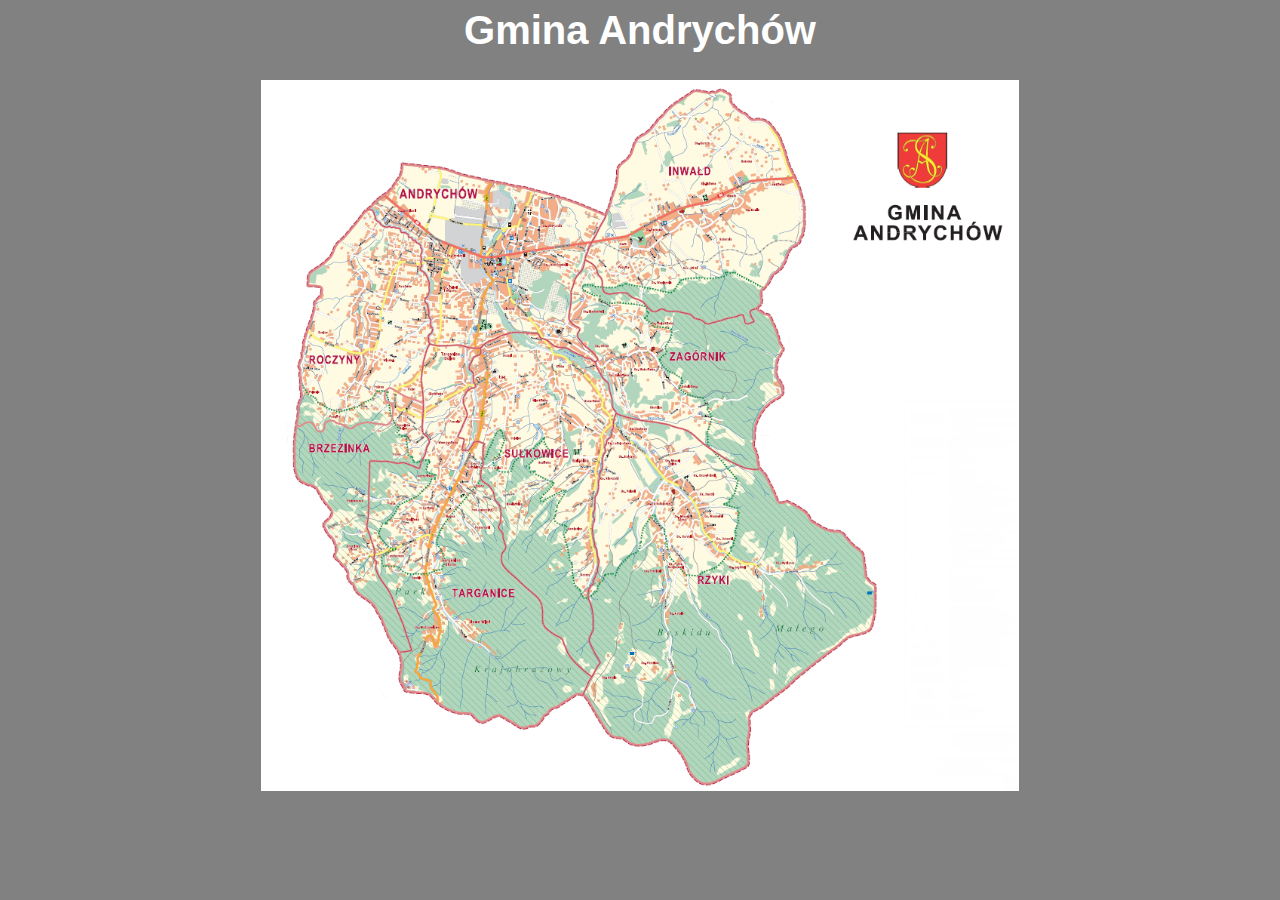
<file: index.html>
<html lang="pl">
<head>
    <meta charset="UTF-8">
    <meta name="viewport" content="width=device-width, initial-scale=1.0">
    <title>Gmina Andrychów</title>
    <link rel="stylesheet" href="style.css">
</head>
<body>
<center>
    <h1>Gmina Andrychów</h1>
   <p>
    <img src="gmina.jpg" width="758" height="711" border="0" usemap="#map" />

<map name="map">
<area shape="rect" coords="135,103,220,122" href="file://E:/szkoła/strona%20zadanie%20dodatkowe/andrychow.html" />
<area shape="rect" coords="406,84,453,99" href="file://E:/szkoła/strona%20zadanie%20dodatkowe/inwald.html" />
<area shape="rect" coords="39,268,110,290" href="file://E:/szkoła/strona%20zadanie%20dodatkowe/roczyny.html" />
<area shape="rect" coords="406,266,473,288" href="file://E:/szkoła/strona%20zadanie%20dodatkowe/zagornik.html" />
<area shape="rect" coords="42,359,114,376" href="file://E:/szkoła/strona%20zadanie%20dodatkowe/brzezinka.html" />
<area shape="rect" coords="238,361,312,382" href="file://E:/szkoła/strona%20zadanie%20dodatkowe/sulkowice.html" />
<area shape="rect" coords="184,505,259,521" href="file://E:/szkoła/strona%20zadanie%20dodatkowe/targanice.html" />
<area shape="rect" coords="428,488,476,509" href="file://E:/szkoła/strona%20zadanie%20dodatkowe/rzyki.html" />
</map>







</center>
</body>
</html>
</file>
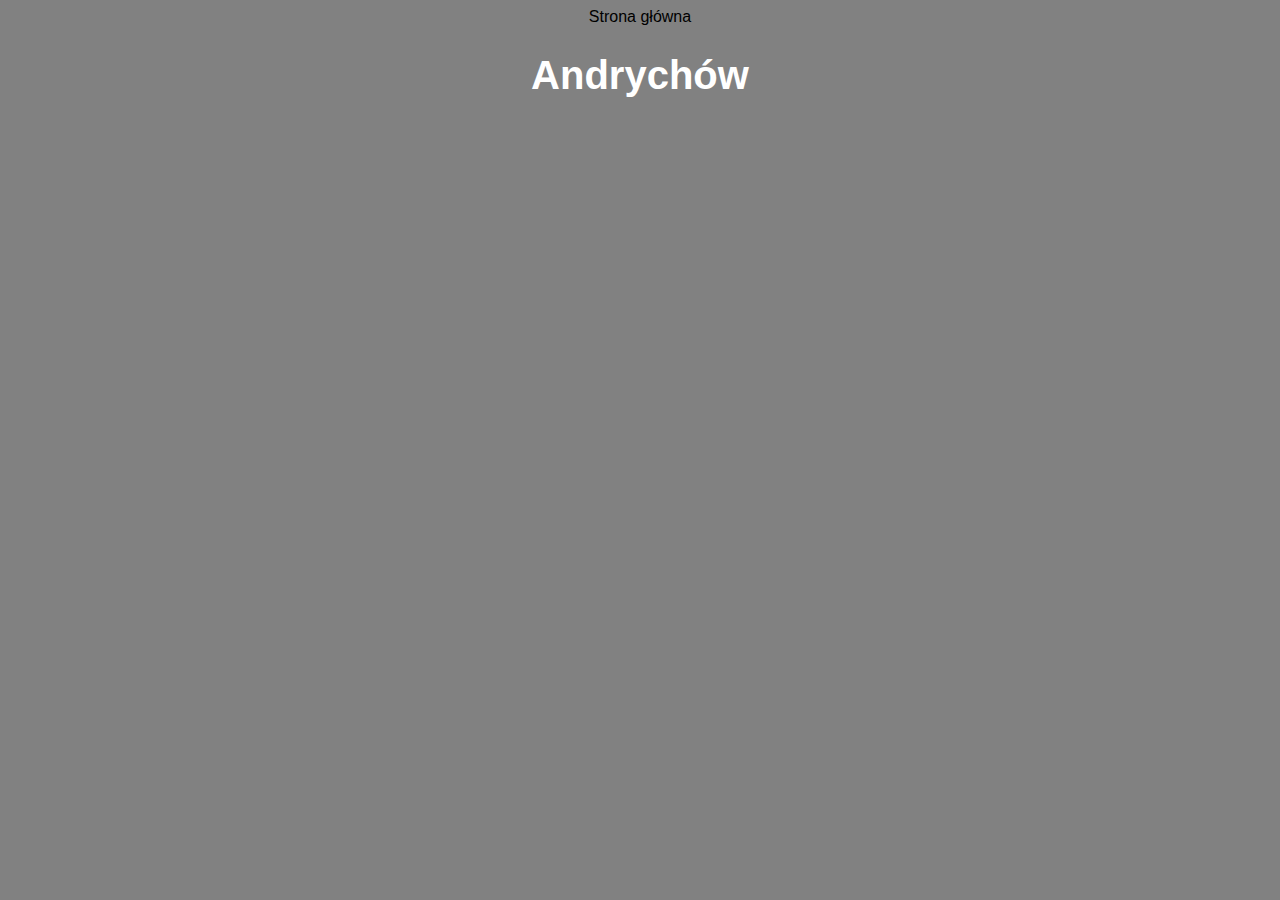
<file: andrychow.html>
<html lang="pl">
<head>
    <meta charset="UTF-8">
    <meta name="viewport" content="width=device-width, initial-scale=1.0">
    <title>Andrychów</title>
    <link rel="stylesheet" href="style.css">
</head>
<center>
<a href="file:///E:/szkoła/strona%20zadanie%20dodatkowe/index.html">Strona główna</a>
    <h1>Andrychów</h1>
</center>
</html>
</file>
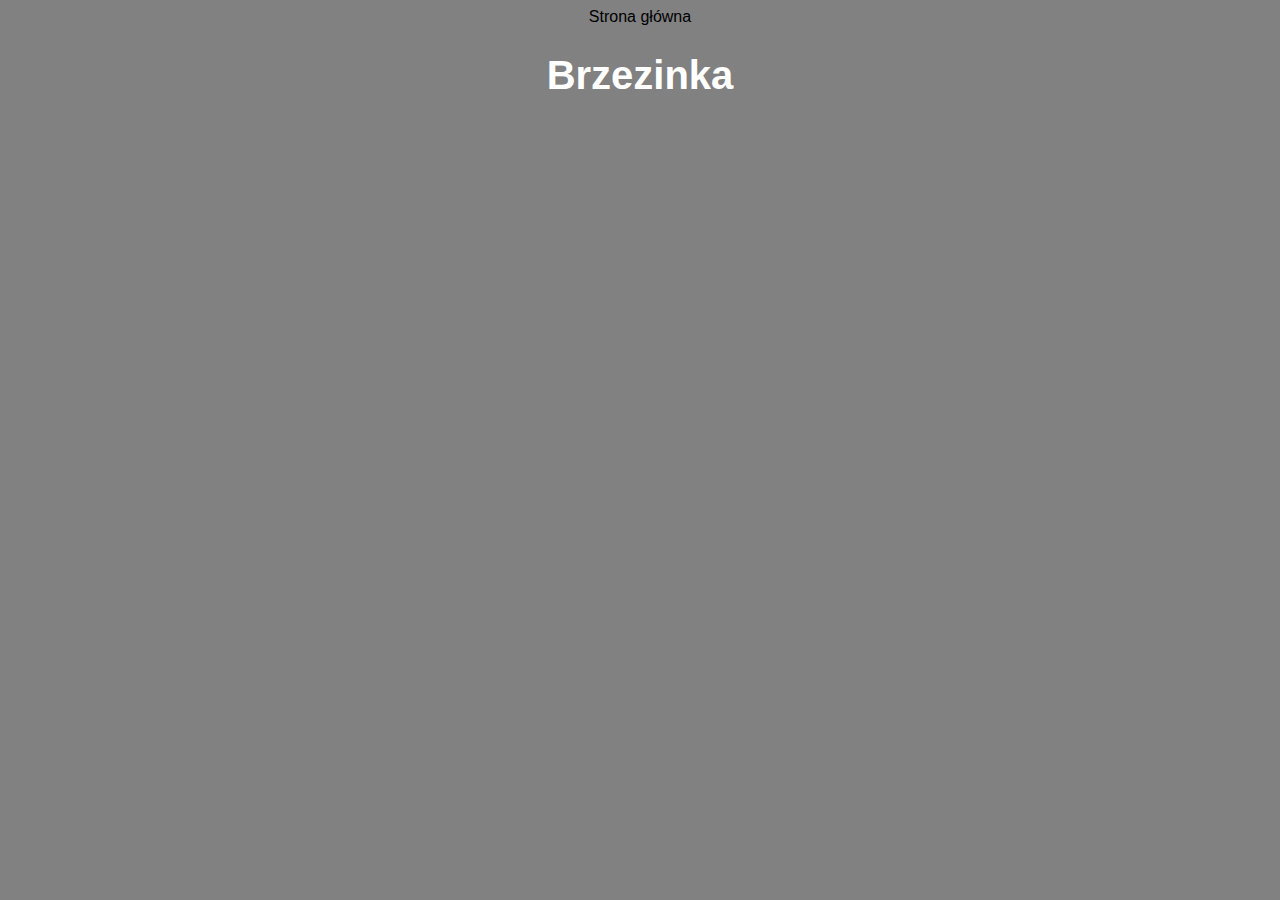
<file: brzezinka.html>
<html lang="pl">
<head>
    <meta charset="UTF-8">
    <meta name="viewport" content="width=device-width, initial-scale=1.0">
    <title>Brzezinka</title>
    <link rel="stylesheet" href="style.css">
</head>
<center>
    <a href="file:///E:/szkoła/strona%20zadanie%20dodatkowe/index.html">Strona główna</a>  
    <h1>Brzezinka</h1>
    </center>
</html>
</file>
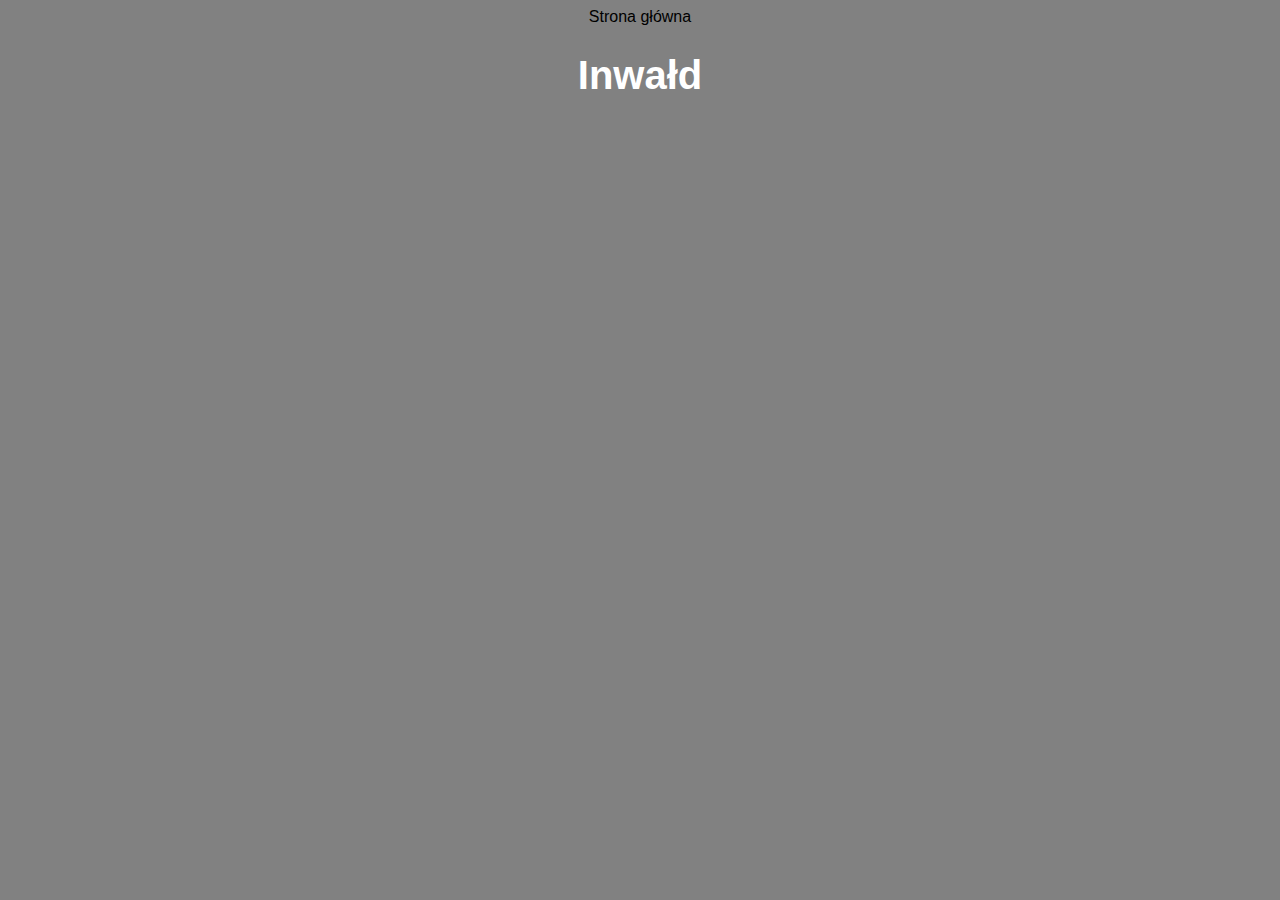
<file: inwald.html>
<html lang="pl">
<head>
    <meta charset="UTF-8">
    <meta name="viewport" content="width=device-width, initial-scale=1.0">
    <title>Inwałd</title>
    <link rel="stylesheet" href="style.css">
</head>
<center>
    <a href="file:///E:/szkoła/strona%20zadanie%20dodatkowe/index.html">Strona główna</a> 
    <h1>Inwałd</h1>
    </center>
</html>
</file>
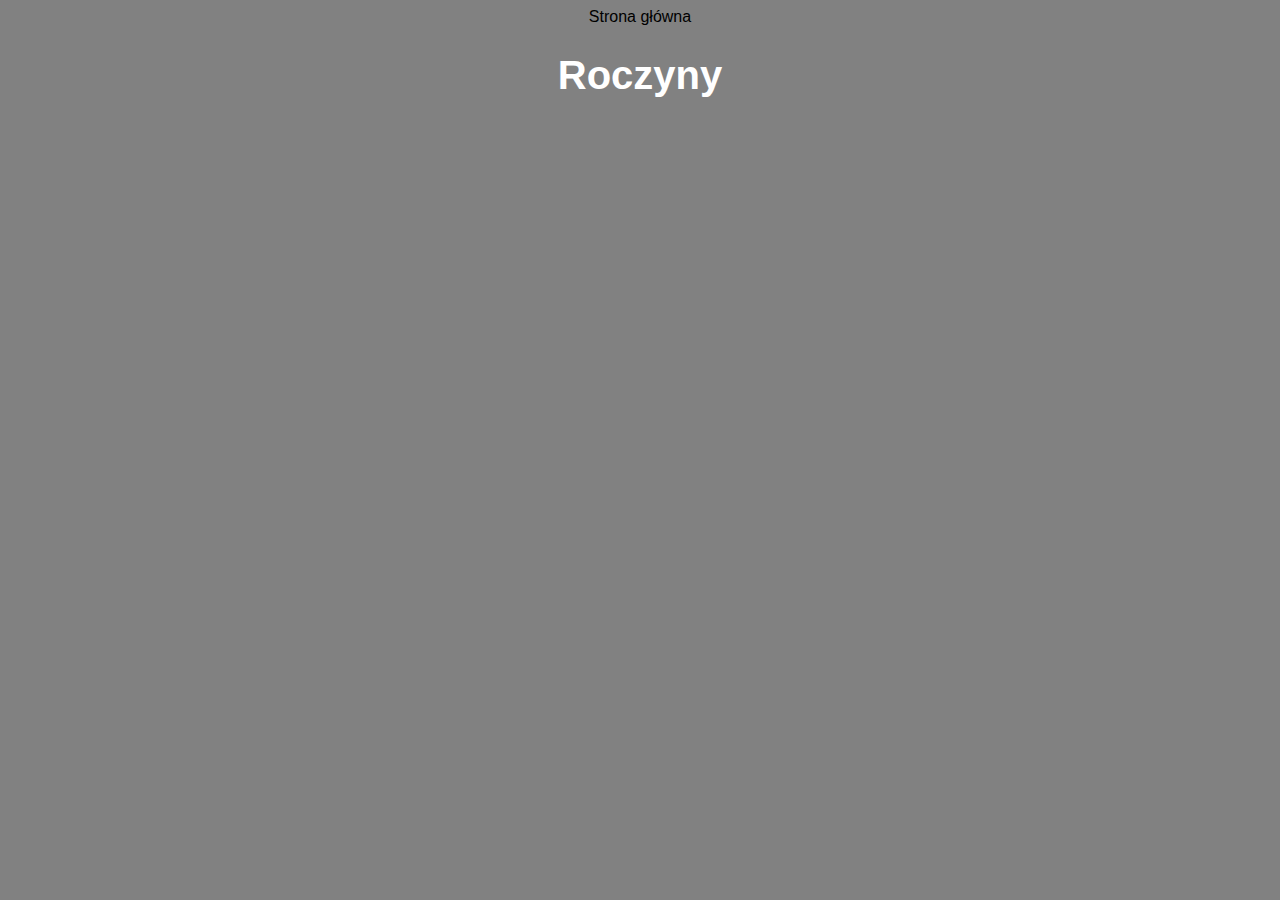
<file: roczyny.html>
<html lang="pl">
<head>
    <meta charset="UTF-8">
    <meta name="viewport" content="width=device-width, initial-scale=1.0">
    <title>Roczyny</title>
    <link rel="stylesheet" href="style.css">
</head>
<center>
    <a href="file:///E:/szkoła/strona%20zadanie%20dodatkowe/index.html">Strona główna</a>
    <h1>Roczyny</h1>
    </center>
</html>
</file>
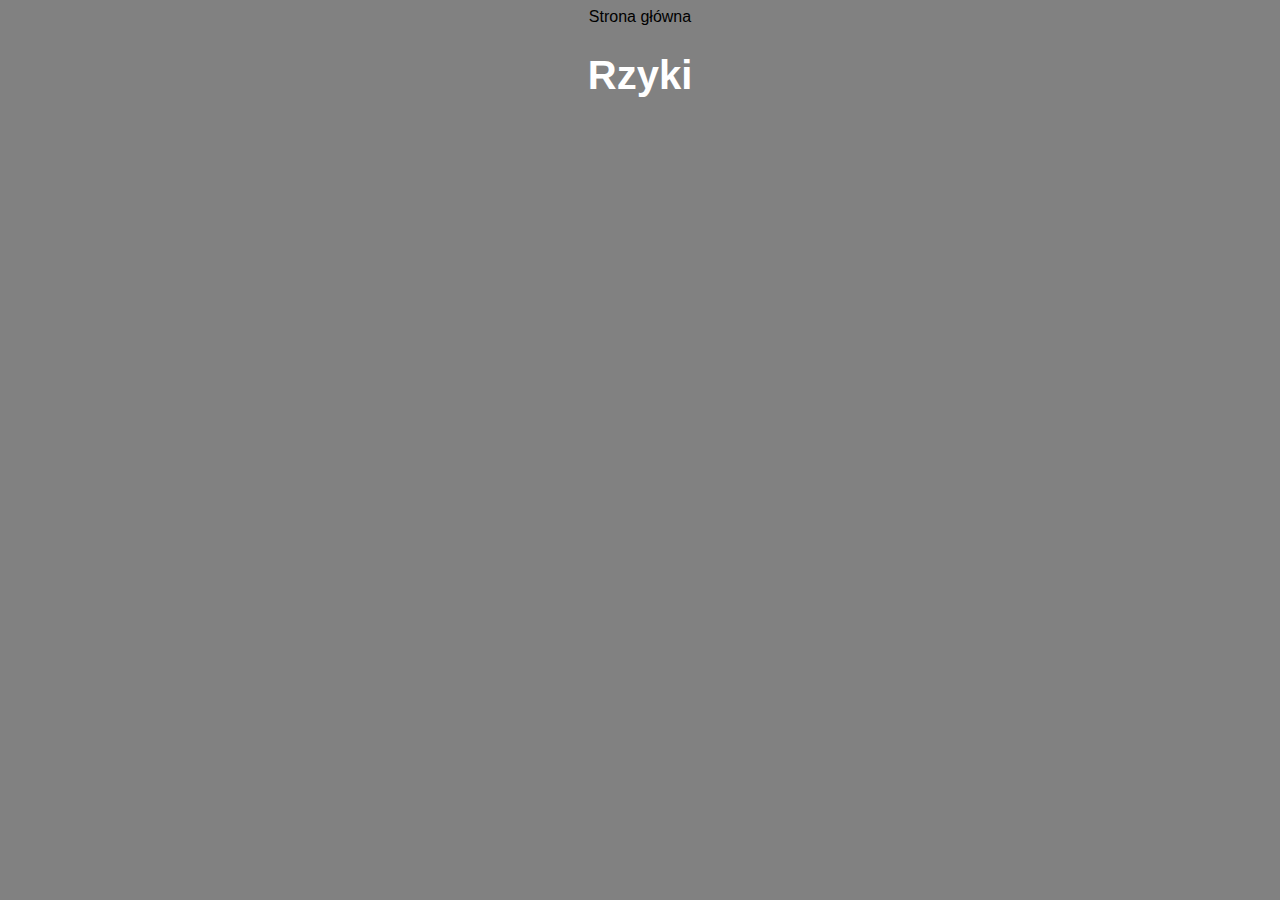
<file: rzyki.html>
<html lang="pl">
<head>
    <meta charset="UTF-8">
    <meta name="viewport" content="width=device-width, initial-scale=1.0">
    <title>Rzyki</title>
    <link rel="stylesheet" href="style.css">
</head>
<center>
    <a href="file:///E:/szkoła/strona%20zadanie%20dodatkowe/index.html">Strona główna</a>
    <h1>Rzyki</h1>
    </center>
</html>
</file>
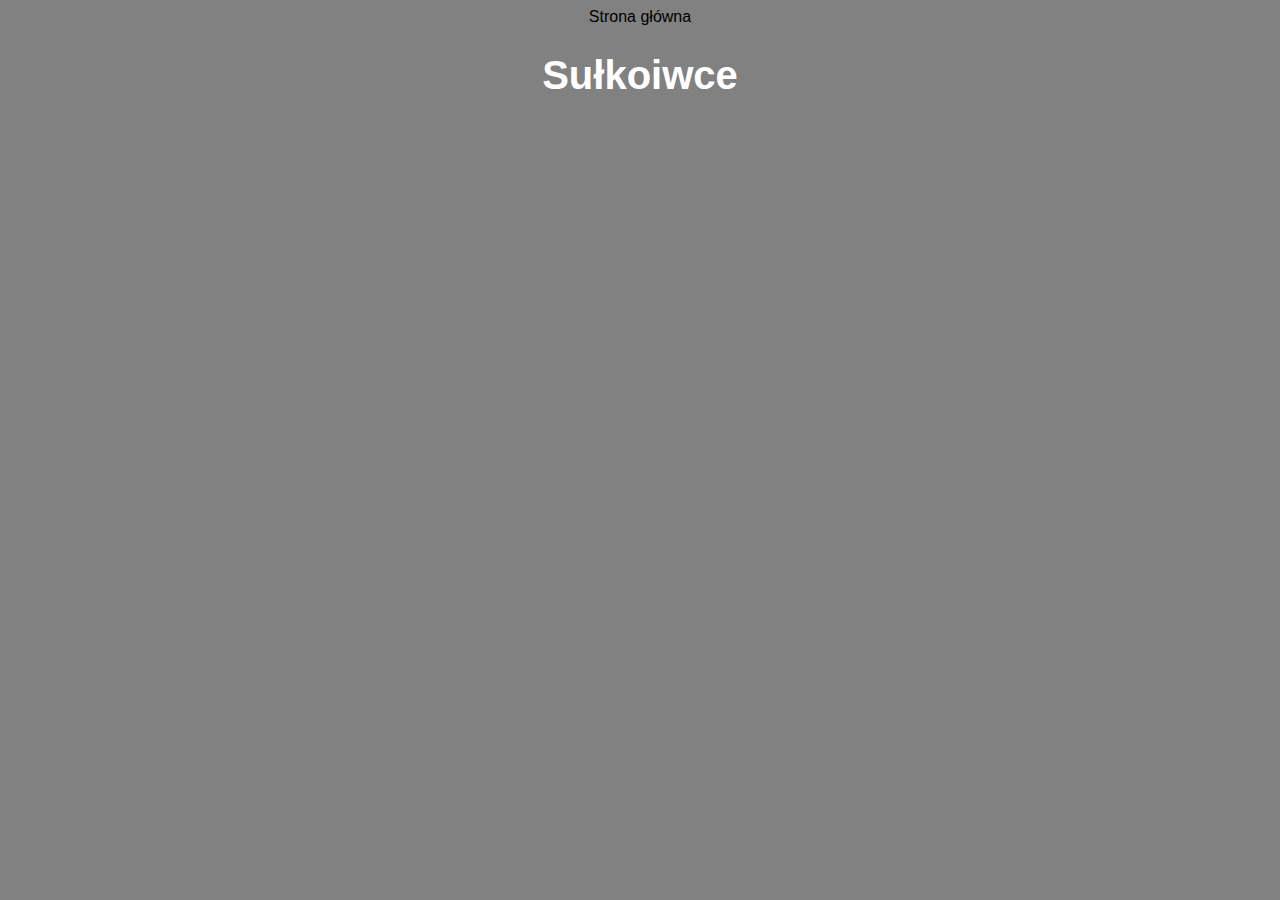
<file: sulkowice.html>
<html lang="pl">
<head>
    <meta charset="UTF-8">
    <meta name="viewport" content="width=device-width, initial-scale=1.0">
    <title>Sułkoiwce</title>
    <link rel="stylesheet" href="style.css">
</head>
<center>
    <a href="file:///E:/szkoła/strona%20zadanie%20dodatkowe/index.html">Strona główna</a> 
    <h1>Sułkoiwce</h1>
    </center>
</html>
</file>
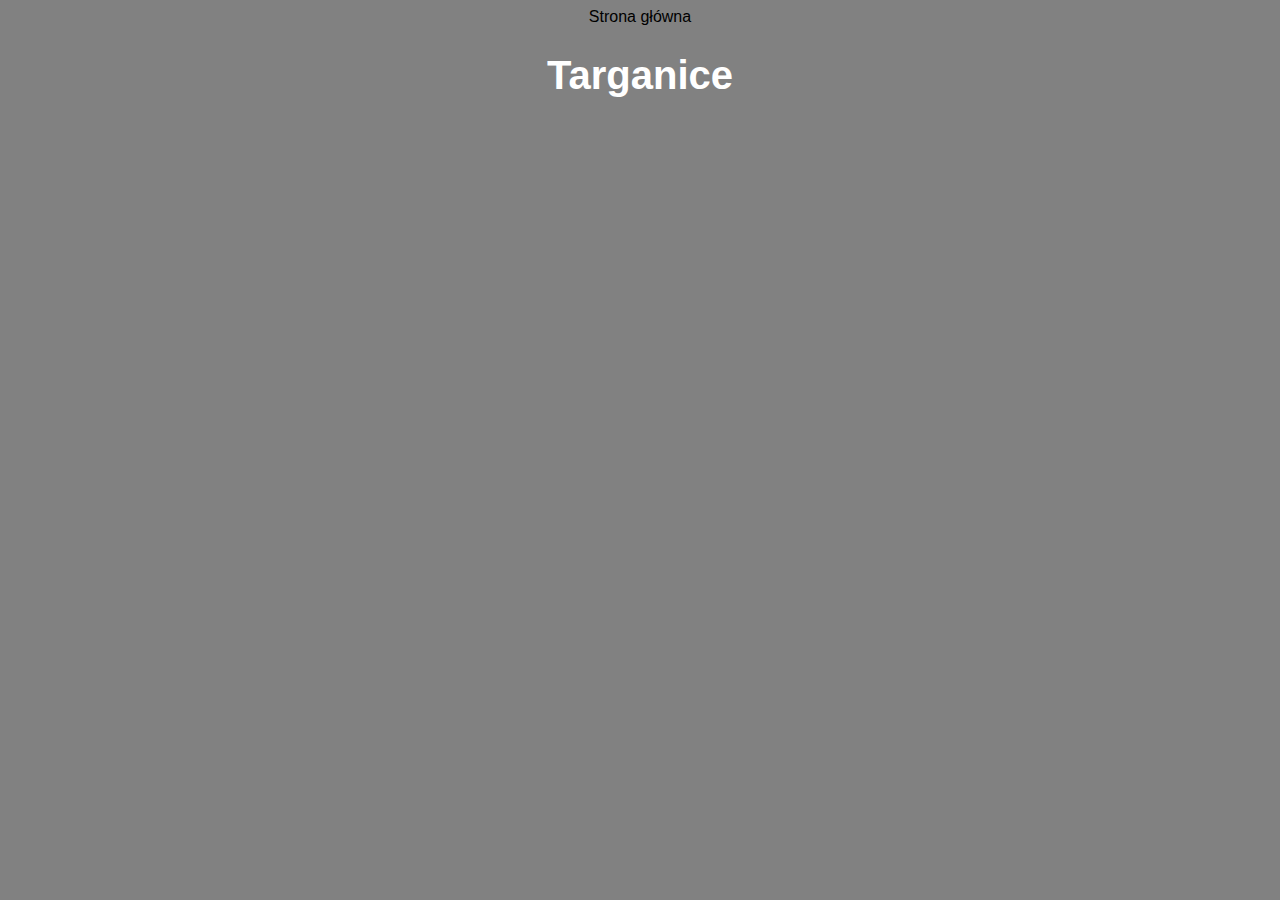
<file: targanice.html>
<html lang="pl">
<head>
    <meta charset="UTF-8">
    <meta name="viewport" content="width=device-width, initial-scale=1.0">
    <title>Targanice</title>
    <link rel="stylesheet" href="style.css">
</head>
<center>
    <a href="file:///E:/szkoła/strona%20zadanie%20dodatkowe/index.html">Strona główna</a>
    <h1>Targanice</h1>
    </center>
</html>
</file>
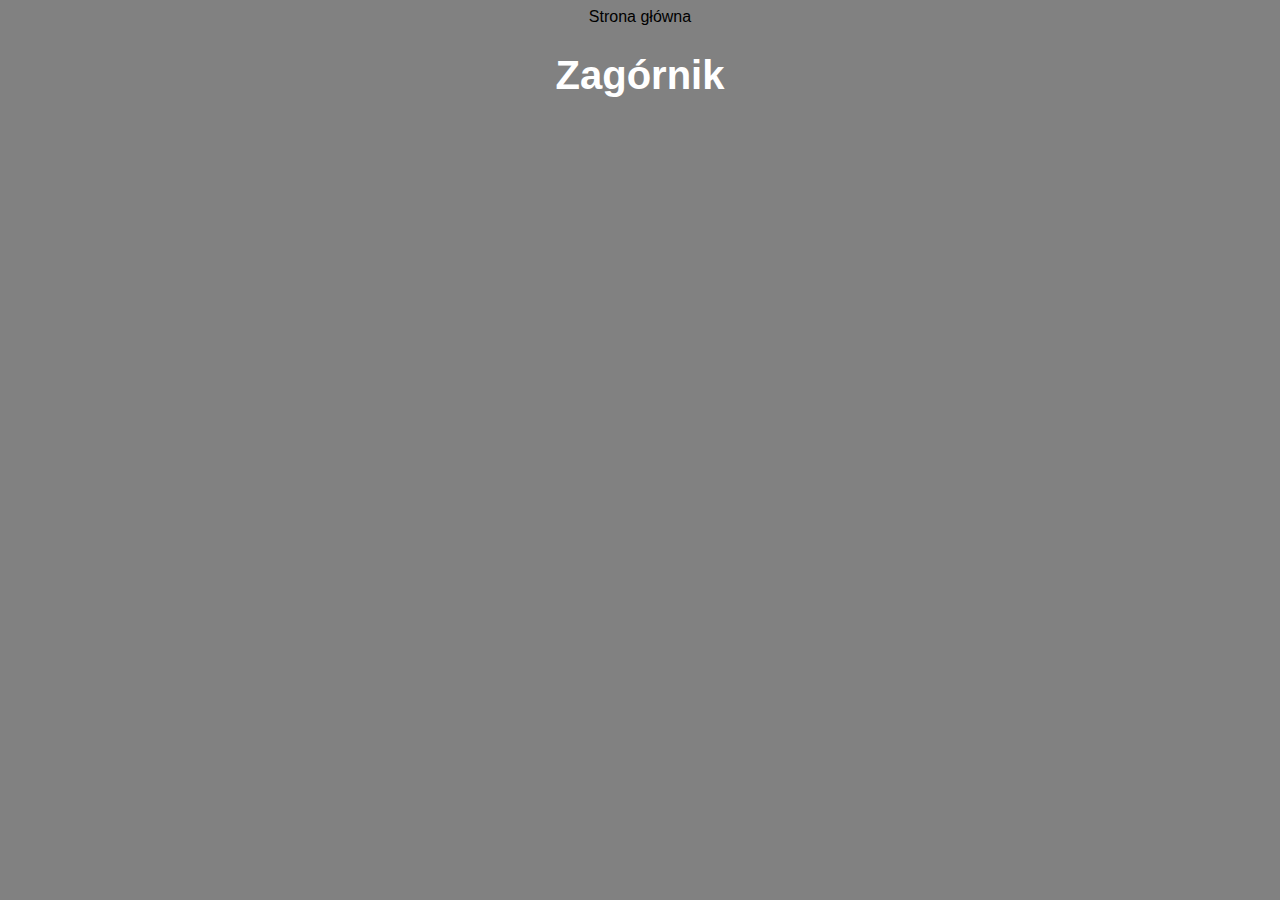
<file: zagornik.html>
<html lang="pl">
<head>
    <meta charset="UTF-8">
    <meta name="viewport" content="width=device-width, initial-scale=1.0">
    <title>Zagórnik</title>
    <link rel="stylesheet" href="style.css">
</head>
<center>
    <a href="file:///E:/szkoła/strona%20zadanie%20dodatkowe/index.html">Strona główna</a>
    <h1>Zagórnik</h1>
    </center>
</html>
</file>
<file: style.css>
body {
    background-color: #818181;
    font-family: Verdana, Geneva, sans-serif;
    color: white 
}

h1 {
    font-size: 40px; 
}

h2 {
    font-size: 20px; 
}

h3 {
    font-size: 18px; 
}
a {
    color: black;
    text-decoration: none; 
}

a:hover {
    color:  white; 
}
</file>
